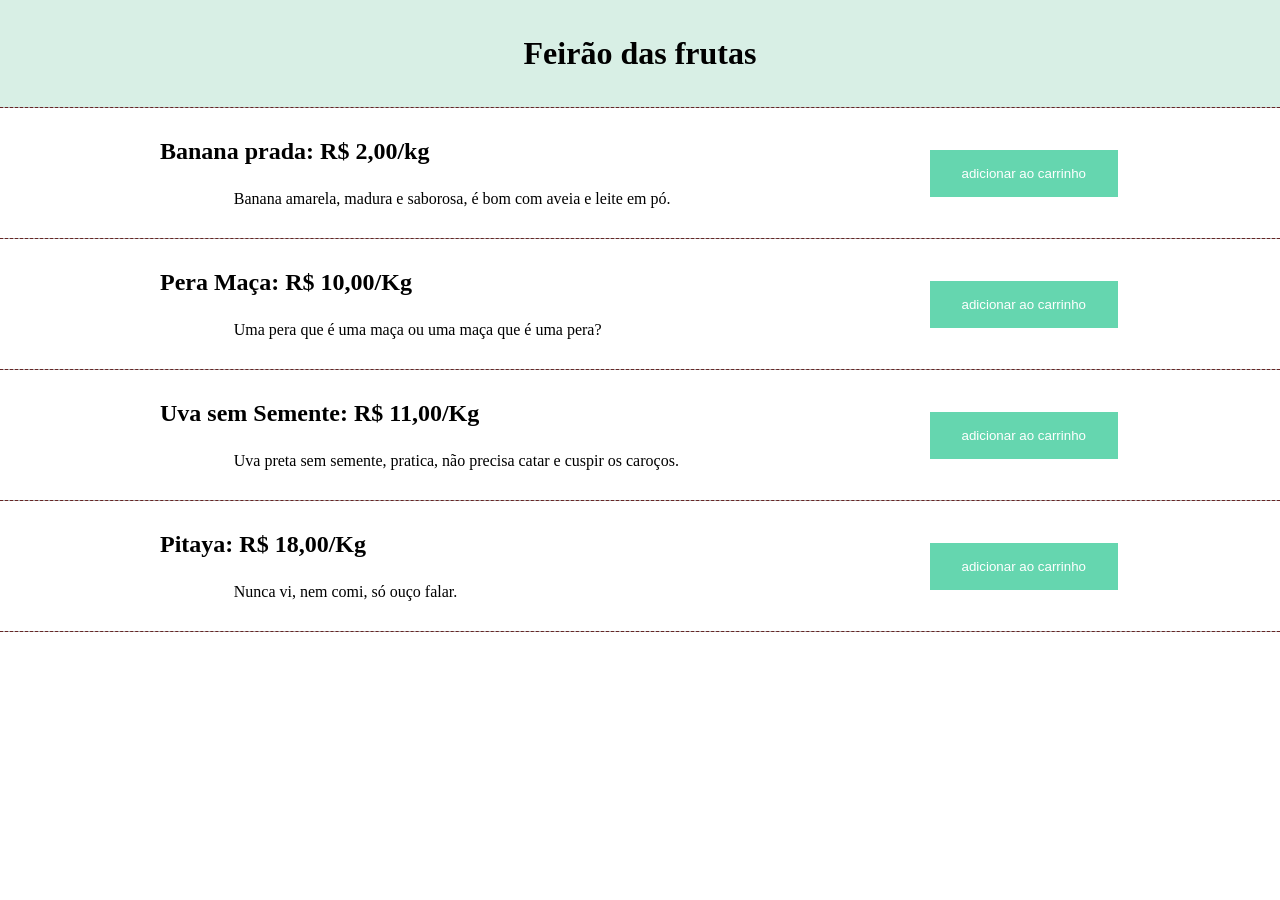
<file: index.html>
<!DOCTYPE html>
<html lang="pt-br">
<head>
    <meta charset="UTF-8">
    <meta http-equiv="X-UA-Compatible" content="IE=edge">
    <meta name="viewport" content="wclassth=device-wclassth, initial-scale=1.0">
    <title>Feirão das frutas</title>
    <link rel="stylesheet" href="../css/style.css">

</head>
<body>
    <header>
        <h1>Feirão das frutas</h1>
    </header>
    <hr>

    <main>
        <div class = "itens">
            <div class = "itens-info">
                <h2>Banana prada: R$ 2,00/kg</h2>
                <p>Banana amarela, madura e saborosa, é bom com aveia e leite em pó.</p>
            </div>

            <div class = "buttons">
                <input type="button" value="adicionar ao carrinho"> 
            </div>
        </div>

        <hr>
        <div class = "itens">
            <div class = "itens-info">
                <h2>Pera Maça: R$ 10,00/Kg</h2>
                <p>Uma pera que é uma maça ou uma maça que é uma pera?</p>
            </div>

            <div class = "buttons">
                <input type="button" value="adicionar ao carrinho">
            </div>
        </div>
        <hr>
        <div class = "itens">
            <div class = "itens-info">
                <h2>Uva sem Semente: R$ 11,00/Kg</h2>
                <p>Uva preta sem semente, pratica, não precisa catar e cuspir os caroços. </p>
            </div>

            <div class = "buttons">
                <input type="button" value="adicionar ao carrinho">
            </div>
        </div>
        <hr>
        <div class = "itens">
            <div class = "itens-info">
                <h2>Pitaya: R$ 18,00/Kg</h2>
                <p>Nunca vi, nem comi, só ouço falar.</p>
            </div> 

            <div class = "buttons">
                <input type="button" value="adicionar ao carrinho">
            </div>
            </div>
        <hr>
    </main>
</body>
</html>
</file>
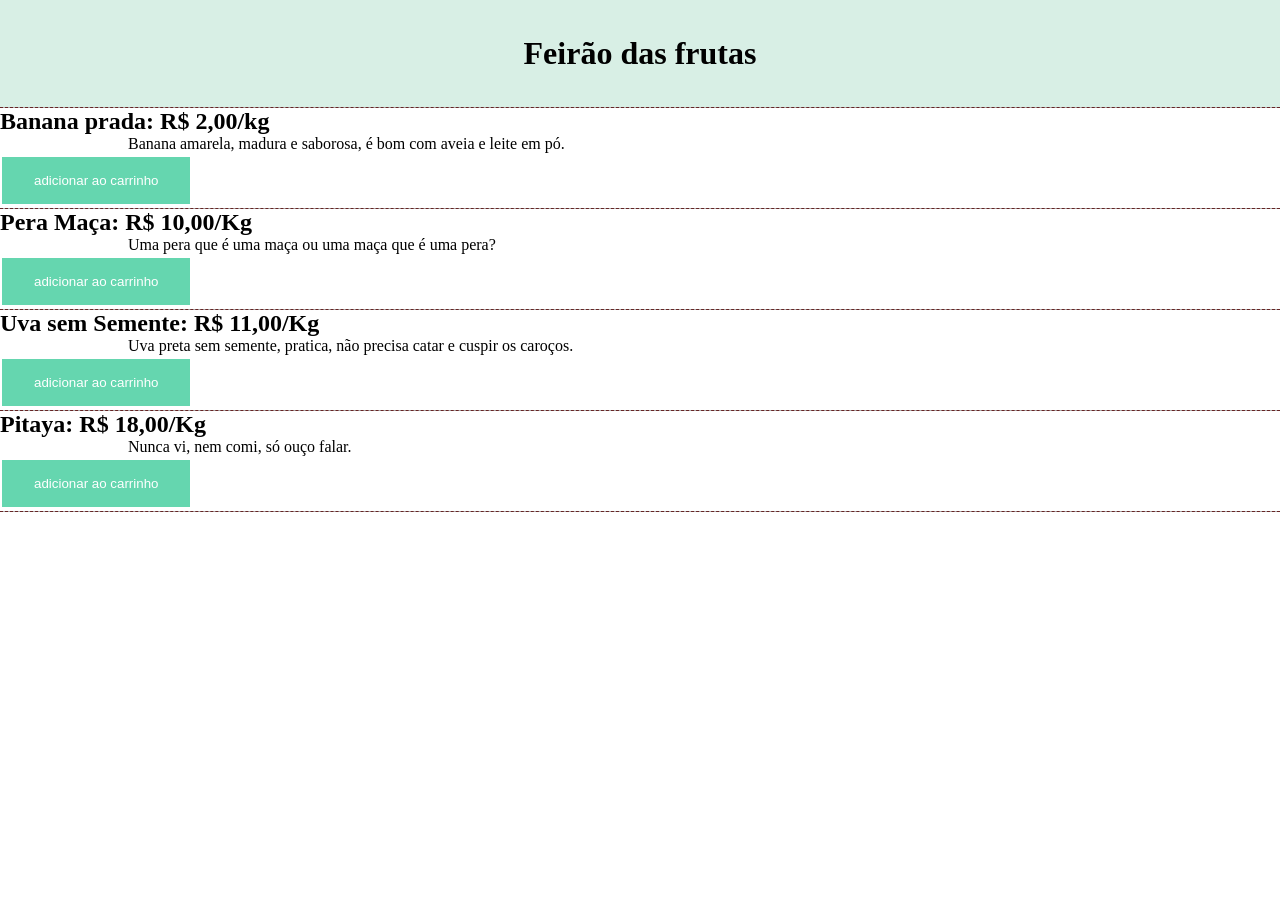
<file: html/index.html>
<!DOCTYPE html>
<html lang="pt-br">
<head>
    <meta charset="UTF-8">
    <meta http-equiv="X-UA-Compatible" content="IE=edge">
    <meta name="viewport" content="width=device-width, initial-scale=1.0">
    <title>Feirão das frutas</title>
    <link rel="stylesheet" href="../css/style.css">

</head>
<body>
    <header>
        <h1>Feirão das frutas</h1>
    </header>
    
    <hr>
    <h2>Banana prada: R$ 2,00/kg</h2>
    <p>Banana amarela, madura e saborosa, é bom com aveia e leite em pó.</p>
    <input type="button" value="adicionar ao carrinho">

    <hr class ="style-three">

    <h2>Pera Maça: R$ 10,00/Kg</h2>
    <p>Uma pera que é uma maça ou uma maça que é uma pera?</p>
    <input type="button" value="adicionar ao carrinho">

    <hr class ="style-three">

    <h2>Uva sem Semente: R$ 11,00/Kg</h2>
    <p>Uva preta sem semente, pratica, não precisa catar e cuspir os caroços.</p>
    <input type="button" value="adicionar ao carrinho">

    <hr class ="style-three">

    <h2>Pitaya: R$ 18,00/Kg</h2>
    <p>Nunca vi, nem comi, só ouço falar.</p>
    <input type="button" value="adicionar ao carrinho">

    <hr class ="style-three">

</body>
</html>
</file>
<file: css/style.css>
*{
    padding: 0;
    margin: 0;
}

h1{
    text-align: center;
    padding: 35px;
    background-color: rgba(21, 155, 99, 0.164);
}

p{
    text-indent: 10%;
}

hr{
    border: 0;
    border-bottom: 1px dashed rgb(102, 36, 36);
    background: rgb(173, 170, 170);
    width: 100%;
}
input[type=button]{
    background-color: #65d6af;
    border: none;
    color: white;
    padding: 16px 32px;
    text-decoration: none;
    margin: 4px 2px;
    cursor: pointer;   
}

.itens{
    display: flex;
    align-items: center;
    gap: 30px;
    justify-content: space-between;
    width: 75%;
    padding: 30px;
    
}

main{
    display: flex;
    flex-direction: column;
    justify-items: center;
    align-items: center;
    
}

.itens-info{
    display: grid;
    gap: 25px;
    width: 100%;
}
</file>
